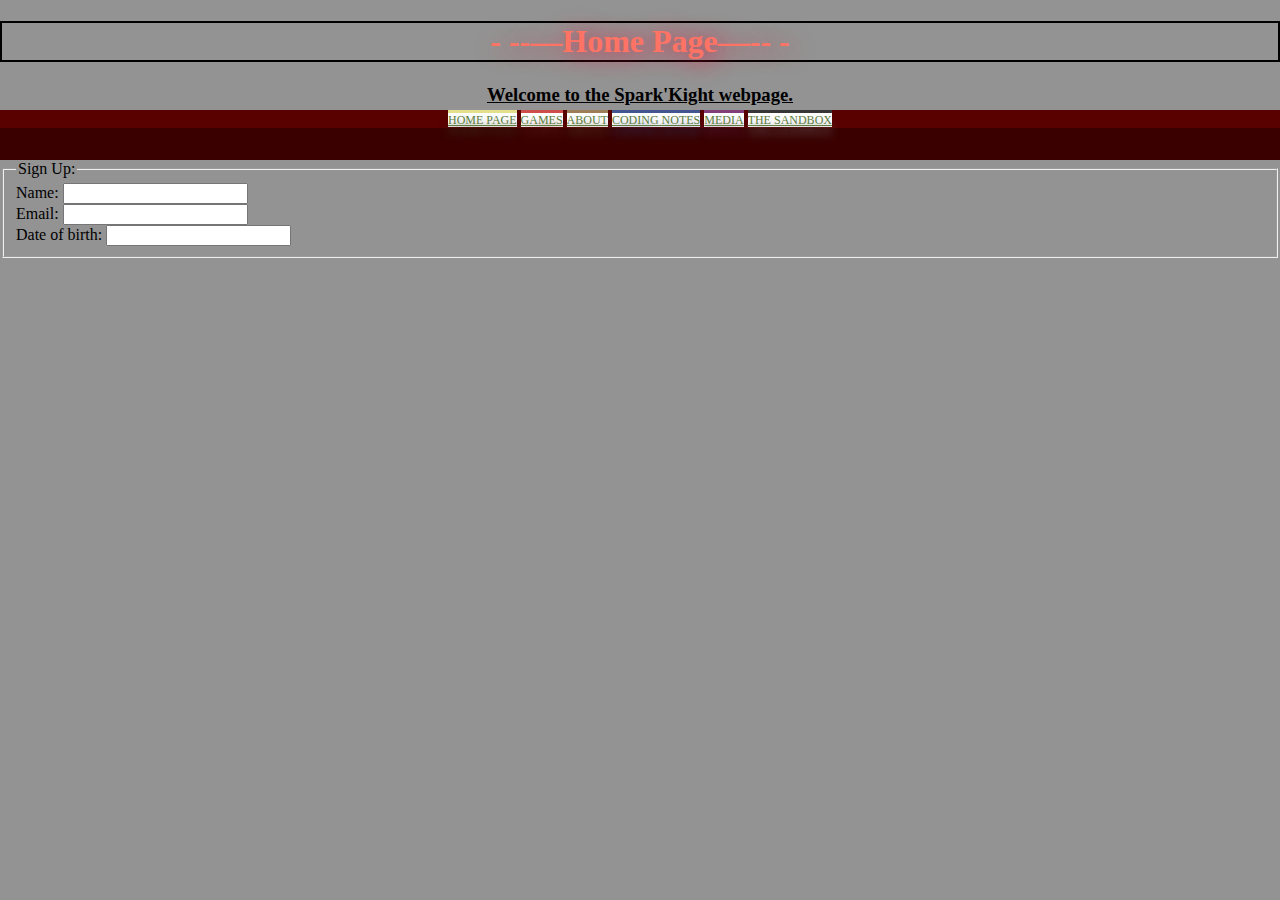
<file: index.html>
<!DOCTYPE html>
<html lang="en">
<head>
    <meta charset="UTF-8">
    <title>'Kight Works</title>


    <!-- Latest compiled and minified CSS -->
    <link href='stylesheet.css' type='text/css' rel='stylesheet'>
</head>
<body>

<h1 id="navbar_title">- --—Home Page—-- -</h1>
<h3 id="navbar_subtitle">Welcome to the Spark'Kight webpage.</h3>
<div id="invisible"></div>

<header>
    <div id="navbar_div">
        <ul>
            <li class="navbar_child" id="Unum"><a href="index.html">Home Page</a></li> <!-- ID = # {color:"";}. Class = . {color:"";} -->
            <li class="navbar_child" id="Duo"><a href="Games.html">Games</a></li>
            <li class="navbar_child" id="Tribus"><a href="About.html">About</a></li>
            <li class="navbar_child" id="Quattuor"><a href="Coding Notes.html">Coding Notes</a></li>
            <li class="navbar_child" id="Quinque"><a href="Media.html">Media</a></li>
            <li class="navbar_child" id="Experimentum"><a href="The%20Sandbox.html">The Sandbox</a></li>
        </ul>
    </div>
</header>

<form>
 <fieldset>
  <legend>Sign Up:</legend>
  Name: <input type="text"><br>
  Email: <input type="text"><br>
  Date of birth: <input type="text">
 </fieldset>
</form>

</body>
</html>
</file>
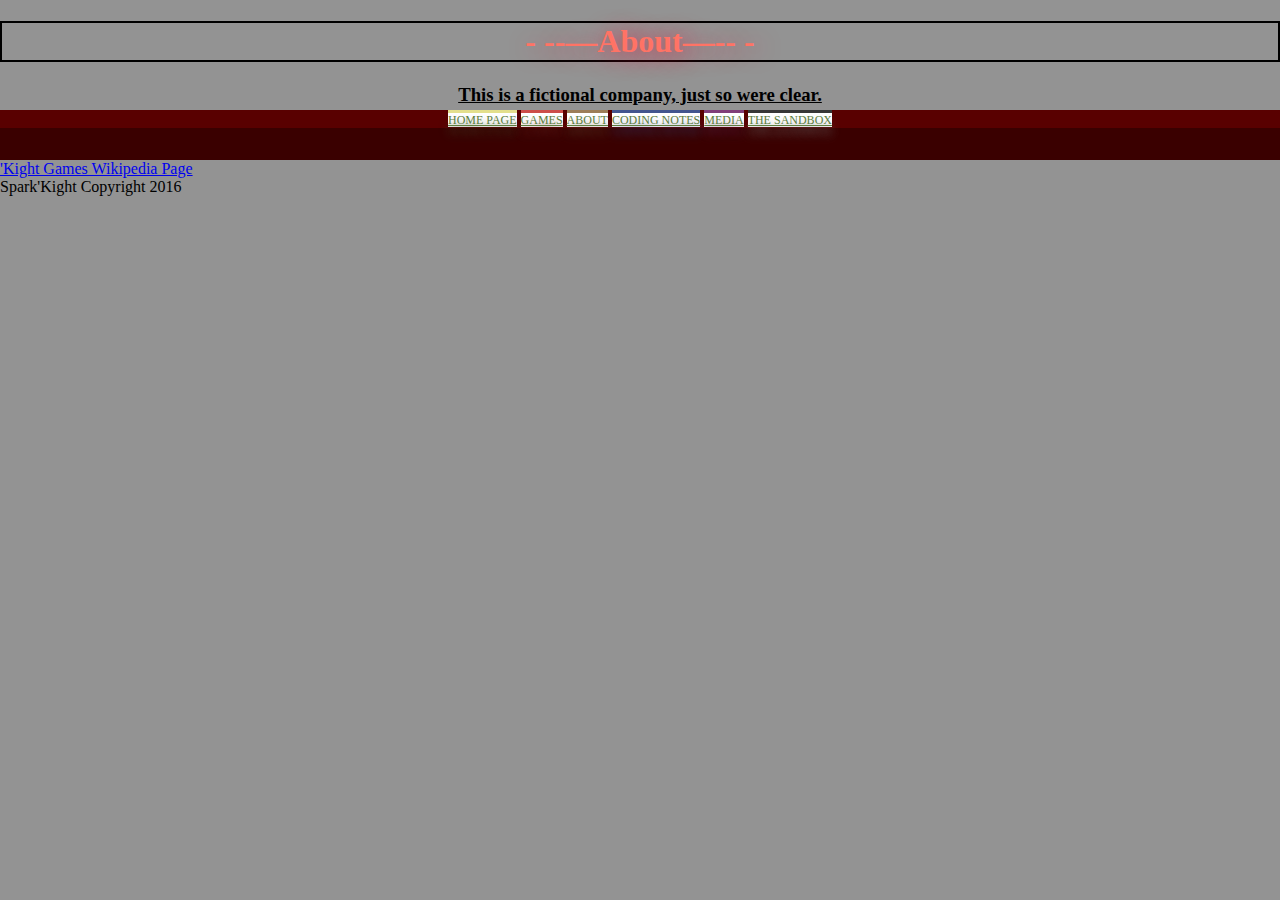
<file: About.html>
<!DOCTYPE html>
<html lang="en">
<head>
    <meta charset="UTF-8">
    <title>'Kight Works</title>


    <!-- Latest compiled and minified CSS -->
    <link href='stylesheet.css' type='text/css' rel='stylesheet'>
</head>
<body>

<h1 id="navbar_title">- --—About—-- -</h1>
<h3 id="navbar_subtitle">This is a fictional company, just so were clear.</h3>
<div id="invisible"></div>

<header>
    <div id="navbar_div">
        <ul>
            <li class="navbar_child" id="Unum"><a href="index.html">Home Page</a></li> <!-- ID = # {color:"";}. Class = . {color:"";} -->
            <li class="navbar_child" id="Duo"><a href="Games.html">Games</a></li>
            <li class="navbar_child" id="Tribus"><a href="About.html">About</a></li>
            <li class="navbar_child" id="Quattuor"><a href="Coding%20Notes.html">Coding Notes</a></li>
            <li class="navbar_child" id="Quinque"><a href="Media.html">Media</a></li>
            <li class="navbar_child" id="Experimentum"><a href="The%20Sandbox.html">The Sandbox</a></li>
        </ul>
    </div>
</header>

<a href="http://www.wikipedia.com/">'Kight Games Wikipedia Page</a>
<footer>Spark'Kight Copyright 2016</footer>

</body>
</html>
</file>
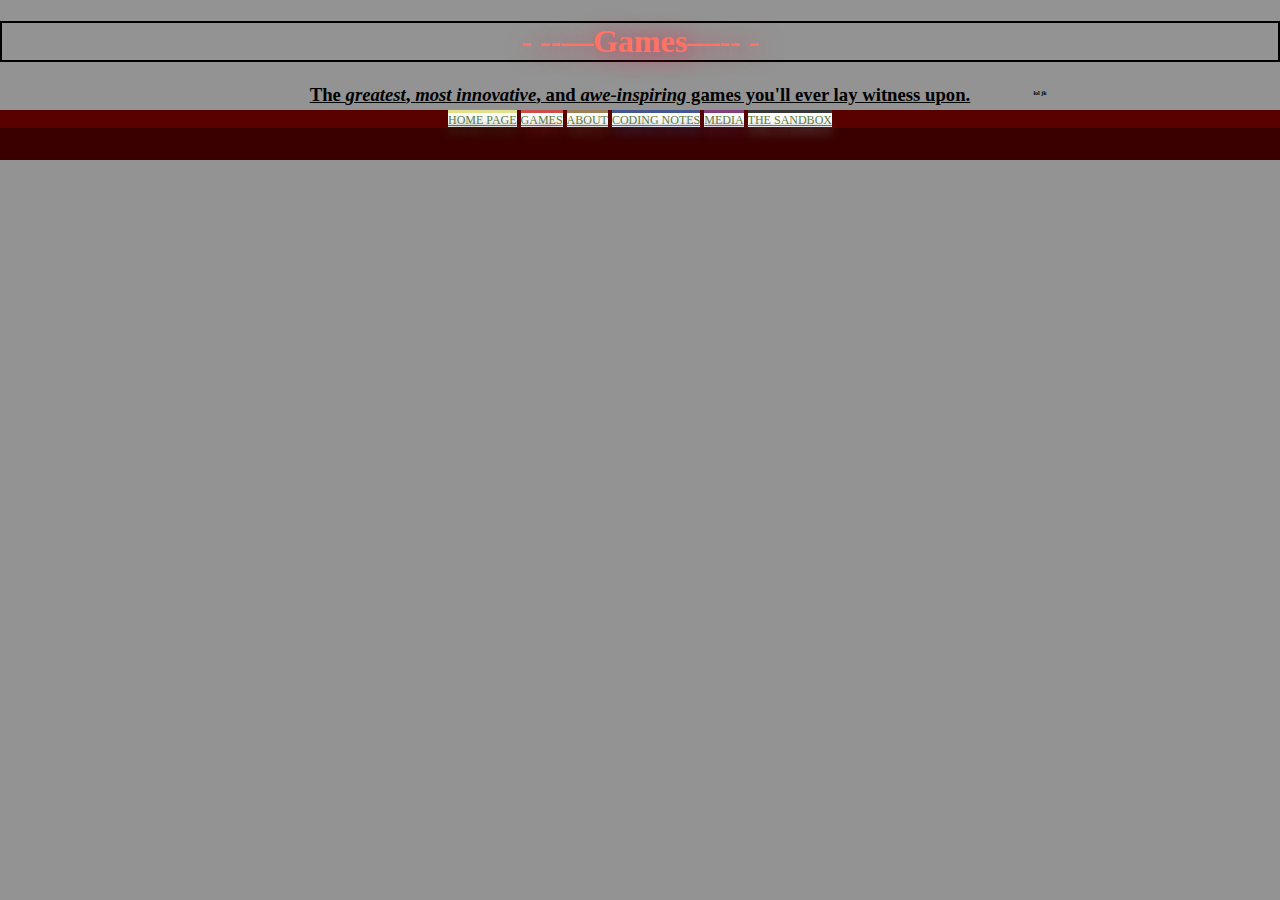
<file: Games.html>
<!DOCTYPE html>
<html lang="en">
<head>
    <meta charset="UTF-8">
    <title>'Kight Works</title>


    <!-- Latest compiled and minified CSS -->
    <link href='stylesheet.css' type='text/css' rel='stylesheet'>
</head>
<body>

<h1 id="navbar_title">- --—Games—-- -</h1>
<h3 id="navbar_subtitle">The <em>greatest</em>, <em>most innovative</em>, and <em>awe-inspiring</em> games you'll ever lay witness upon.</h3>
<h6 id="lol_jk">lol jk</h6>

<header>
    <div id="navbar_div">
        <ul>
            <li class="navbar_child" id="Unum"><a href="index.html">Home Page</a></li> <!-- ID = # {color:"";}. Class = . {color:"";} -->
            <li class="navbar_child" id="Duo"><a href="Games.html">Games</a></li>
            <li class="navbar_child" id="Tribus"><a href="About.html">About</a></li>
            <li class="navbar_child" id="Quattuor"><a href="Coding Notes.html">Coding Notes</a></li>
            <li class="navbar_child" id="Quinque"><a href="Media.html">Media</a></li>
            <li class="navbar_child" id="Experimentum"><a href="The%20Sandbox.html">The Sandbox</a></li>
        </ul>
    </div>
</header>

</body>
</html>
</file>
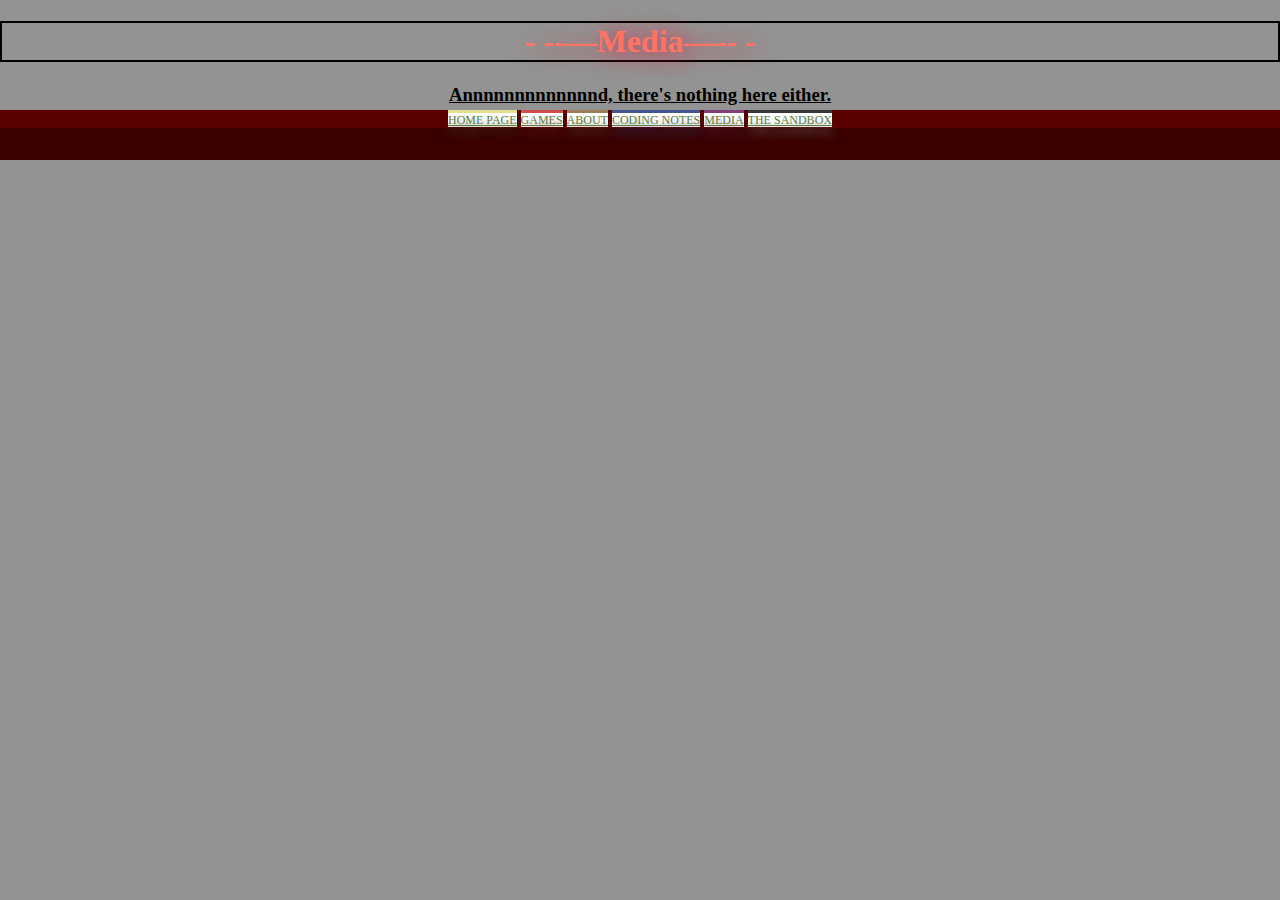
<file: Media.html>
<!DOCTYPE html>
<html lang="en">
<head>
    <meta charset="UTF-8">
    <title>'Kight Works</title>


    <!-- Latest compiled and minified CSS -->
    <link href='stylesheet.css' type='text/css' rel='stylesheet'>
</head>
<body>

<h1 id="navbar_title">- --—Media—-- -</h1>
<h3 id="navbar_subtitle">Annnnnnnnnnnnnd, there's nothing here either.</h3>
<div id="invisible"></div>

<header>
    <div id="navbar_div">
        <ul>
            <li class="navbar_child" id="Unum"><a href="index.html">Home Page</a></li> <!-- ID = # {color:"";}. Class = . {color:"";} -->
            <li class="navbar_child" id="Duo"><a href="Games.html">Games</a></li>
            <li class="navbar_child" id="Tribus"><a href="About.html">About</a></li>
            <li class="navbar_child" id="Quattuor"><a href="Coding Notes.html">Coding Notes</a></li>
            <li class="navbar_child" id="Quinque"><a href="Media.html">Media</a></li>
            <li class="navbar_child" id="Experimentum"><a href="The%20Sandbox.html">The Sandbox</a></li>
        </ul>
    </div>
</header>

</body>
</html>
</file>
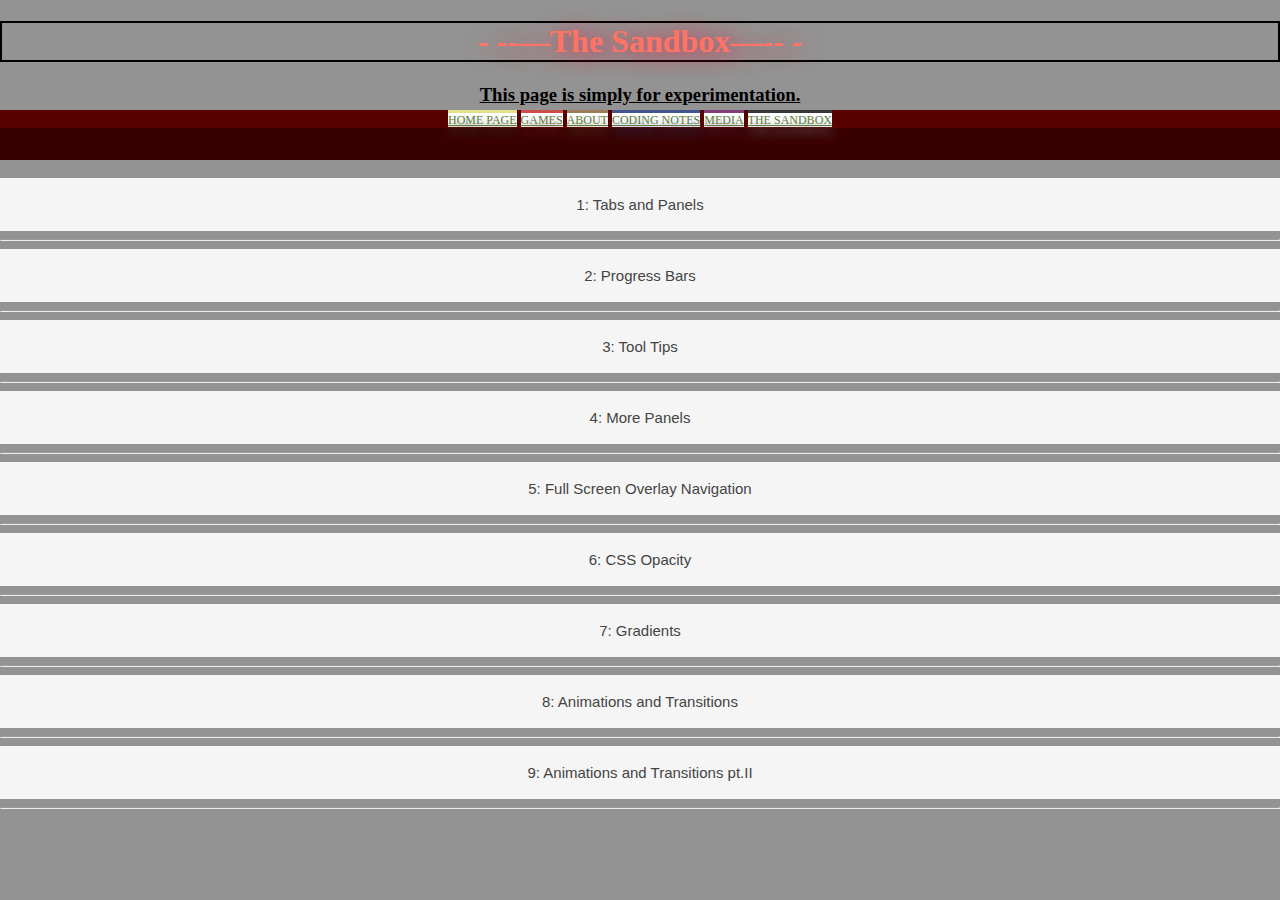
<file: The Sandbox.html>
<!DOCTYPE html>
<html lang="en">
<head>
    <meta charset="UTF-8">
    <title>'Kight Works</title>


    <!-- Latest compiled and minified CSS -->
    <link href='stylesheet.css' type='text/css' rel='stylesheet'>
</head>
<body>

<h1 id="navbar_title">- --—The Sandbox—-- -</h1>
<h3 id="navbar_subtitle">This page is simply for experimentation.</h3>
<div id="invisible"></div>

<header>
    <div id="navbar_div">
        <ul>
            <li class="navbar_child" id="Unum"><a href="index.html">Home Page</a></li> <!-- ID = # {color:"";}. Class = . {color:"";} -->
            <li class="navbar_child" id="Duo"><a href="Games.html">Games</a></li>
            <li class="navbar_child" id="Tribus"><a href="About.html">About</a></li>
            <li class="navbar_child" id="Quattuor"><a href="Coding Notes.html">Coding Notes</a></li>
            <li class="navbar_child" id="Quinque"><a href="Media.html">Media</a></li>
            <li class="navbar_child" id="Experimentum"><a href="The Sandbox.html">The Sandbox</a></li>
        </ul>
    </div>
</header>

<br>

<button class="experiments_button"> 1: Tabs and Panels </button>
<div class="panel">

<div>
    <h1> Experiment 1: Tabs and Panels </h1>
    <p class="center_me"> In this experiment i'm trying to figure out how to make multiple pages without an extra html file.<br>Click those links right below!</p>
</div>

<ul class="w3-navbar w3-black" id="no_bullets">
    <li><a class="colorlink" href="javascript:void(0)" onclick="openColor('#ff7365')">Color: #ff7365</a></li>
    <li><a class="colorlink" href="javascript:void(0)" onclick="openColor('#3a0000_#590000')">Color: #3a0000_#590000</a></li>
    <li><a class="colorlink" href="javascript:void(0)" onclick="openColor('#939393')">Color: #939393</a></li>
</ul>

<div id="#ff7365" class="color">
    <h2 class="center_me"><font color="#ff7365">#ff7365</font></h2>
    <p class="center_me">This color is used in the title at the top of the page.</p>
</div>

<div id="#3a0000_#590000" class="color">
    <h2 class="center_me"><font color="#3a0000">#3a0000</font> & <font color="#590000">#590000</font></h2>
    <p class="center_me">These two colors are used as the background of the navigation bar.</p>
</div>

<div id="#939393" class="color">
    <h2 class="center_me"><font color="#939393">#939393</font></h2>
    <p class="center_me">This color is used as the definite-background for the entire page.</p>
</div>

<script>
openColor("#ff7365");

function openColor(colorName) {
var i;
var x = document.getElementsByClassName("color");
for (i = 0; i < x.length; i++) {
x[i].style.display = "none";
}
document.getElementById(colorName).style.display = "block";
}
</script>


</div>


<hr>


<button class="experiments_button"> 2: Progress Bars </button>
<div class="panel">

        <h1> Experiment 2: Progress Bar </h1>

</div>


<hr>


<button class="experiments_button"> 3: Tool Tips </button>
    <div class="panel">

        <h1> Experiment 3: Tool Tips </h1>

    <div class="center_me" title="Yay!"><font color="#b22222">Hover your mouse over me!</font></div>
        <p class="center_me" title="Why are you hovering your mouse over this one.">That's one of the more simple tooltip, i'll probably comeback later to try more fancier ones.</p>

</div>


<hr>

<button class="experiments_button"> 4: More Panels </button>
    <div class="panel">

        <h1> Experiment 4: More Panels </h1>

        <button class="experiments_button">Click this panel to proceed to the Pages Experiment!</button>
            <div class="panel">

            <h1> Experiment 4.5: Pages </h1>
                <h6 class="center_me">The 'Experiment 4' was just to see how multiple would work.</h6>

            </div>
    </div>


<hr>


<button class="experiments_button"> 5: Full Screen Overlay Navigation </button>
    <div class="panel">

        <h1> Experiment 5: Overlay Navigation </h1>

    </div>


<hr>


<button class="experiments_button"> 6: CSS Opacity </button>
    <div class="panel">

        <h1> Experiment 6: CSS Opacity </h1>

        <p>I'm in a opacity of 100%</p>
        <div id="opacity_test_75"><p>I'm in a opacity of 75%</p></div>
        <div id="opacity_test_50"><p>I'm in a opacity of 50%</p></div>
        <div id="opacity_test_25"><p>I'm in a opacity of 25%</p></div>
        <div id="opacity_test_0"><p>I'm in a opacity of 0%</p></div>

        <hr>

        <div id="opacity_test_50to100"><p>I'm in a opacity of 50%, but if you mouse over me i'll be in 100%!</p></div>

        <hr>

        <div id="div_opacity"><div>Mouse over me so that I'll become an opacity of 100%!</div></div>

        <hr>

    <p>Highlights also decrease in opacity the lower you go. For example the next sentence after "I'm in a opacity of 25%" you can not see it nor can you highlight it without the highlight being an opacity of 0%.</p>

    </div>


<hr>


<button class="experiments_button"> 7: Gradients </button>
<div class="panel">

    <h1> Experiment 7: Gradients </h1>

    <div id="gradient_test1"><p class="center_me_Fire">Fire</p></div>

    <div id="gradient_test2"><p class="center_me_Water">Water</p></div>

<p class="center_me"> Font-Family used for 'Fire': Papyrus ; for 'Water': Brush Script MT </p>
    <p class="center_me"> Note: font's the have multiple words needs a "" between them. </p>


    </div>


<hr>


<button class="experiments_button"> 8: Animations and Transitions </button>
<div class="panel">

    <h1> Experiment 8: Animations and Transitions </h1>
    <h6 class="experiments_date"> Start Date: 11/8/2016 </h6>

    <p class="center_me">Hover over the purple square below to see it become a beautiful rectangle. (Not that theirs anything wrong with being a square.)
        <div id="animation_test1"></div>

    <p class="center_me">Hover over this to see the square extent from right to left.</p>
        <div id="animation_test2"></div>


</div>


<hr>


<button class="experiments_button"> 9: Animations and Transitions pt.II </button>
<div class="panel">

    <h1> Experiment 9: Animations and Transitions pt.II </h1>
    <h6 class="experiments_date"> Start Date: 11/9/2016 </h6>

    <p> This divs does some funky dance moves if you hover over it. </p>
    <div id="rotating_div"></div>


</div>

<div><hr></div>

<script>
    /* Toggle between adding and removing the "active" and "show" classes when the user clicks on one of the "Section" buttons. The "active" class is used to add a background color to the current button when its belonging panel is open. The "show" class is used to open the specific accordion panel */
    var acc = document.getElementsByClassName("experiments_button");
    var i;

    for (i = 0; i < acc.length; i++) {
        acc[i].onclick = function(){
            this.classList.toggle("active");
            this.nextElementSibling.classList.toggle("show");
        }
    }

</script>

</body>
</html>
</file>
<file: stylesheet.css>
body {
    background-color: #939393;
    margin:0;
    padding:0;
}

h1 {
    text-align: center;


}

#navbar_title {
    color: #ff7365;
    border: 2px solid #000000;
    font-family: "Copperplate Gothic Bold",serif;
    text-align: center;
    text-shadow: 5px 3px 25px crimson;  }

#navbar_subtitle {
    text-align: center;
    font-family: Rockwell, Vivaldi , serif;
    text-decoration: underline;
}

#lol_jk {
    margin-top: -35px;
    margin-left: 800px;
    font-size: 6px;
    text-align: center;
}

#invisible{
    margin-top: -15px;
}

ul {
    padding: 0px;
    margin: 0px;
    text-align:center;
}

header {
    background-color: #3a0000;
    height: 50px;
}

#navbar_div {
    background-color: #590000;
    height: 18px;
    width: 100%; }

.navbar_child {
    list-style-type: none;
    padding: 0px;
    height: 24px;
    margin-top: 4px;
    margin-bottom: 4px;
    display:inline;
}

#navbar_div li a {
    color: #5c7d3e;
    background-color: #FFF;
    font-size: 12px;
    text-transform: uppercase;
    font-family: serif;

}

#Unum {
    background-color: #e3df8c;
    text-shadow: 0px 8px 10px #3e3d26;

}

#Unum:hover {
    background-color: #fffb9e;
    text-shadow: 0px 8px 10px #fffb9e;

}

#Duo {
    background-color: #cc4d49;
    text-shadow: 0px 8px 10px #622623;

}

#Duo:hover {
    background-color: #ff625c;
    text-shadow: 0px 8px 10px #ff625c;
}

#Tribus {
    background-color: #9c7d57;
    text-shadow: 0px 8px 10px #5d4b34;

}

#Tribus:hover {
    background-color: #e0b37c;
    text-shadow: 0px 8px 10px #ffcd8e;
}

#Quattuor {
    background-color: #42558e;
    text-shadow: 0px 8px 10px #364473;
}

#Quattuor:hover {
    background-color: #6786df;
    text-shadow: 0px 8px 10px #6786df;
}

#Quinque {
    background-color: #803d78;
    text-shadow: 0px 8px 10px #562951;

}

#Quinque:hover {
    background-color: #bf5bb4;
    text-shadow: 0px 8px 10px #ff77f3;

}

#Experimentum {
    background-color: #363636;
    text-shadow: 0px 8px 10px #6b6b6b;

}

#Experimentum:hover {
    background-color: #bfbfbf;
    text-shadow: 0px 8px 10px #ffffff;

}

.Article {
    float:left;
    margin-left:500px;
  }

.center_me {
    text-align: center;
}

.color {
    background-color: #585858

}

button.experiments_button {
    background-color: whitesmoke;
    color: #444;
    cursor: pointer;
    padding: 18px;
    width: 100%;
    border: none;
    text-align: center;
    outline: none;
    font-size: 15px;
    transition: 0.4s;
}

button.experiments_button.active, button.experiments_button:hover {
    background-color: #ddd;
}

div.panel {
    padding: 0 18px;
    display: none;
    background-color: #939393;
}

div.panel.show {
    display: block;
}

#no_bullets {
    list-style-type: none;
}


.ul.pagination {
    display: inline-block;
    padding: 0;
    margin: 0;
}

ul.pagination li {display: inline;}

ul.pagination li a {
    color: black;
    float: left;
    padding: 8px 16px;
    text-decoration: none;
    transition: background-color .3s;
}

ul.pagination li a.active {
    background-color: #4CAF50;
    color: white;
}

ul.pagination li a:hover:not(.active) {background-color: #ddd;}

a:link.colorlink {color: #000000;}

a:visited.colorlink {color: #000000;}







#opacity_test_75 {
    opacity: .75;

}

#opacity_test_50 {
    opacity: .50;

}

#opacity_test_25 {
    opacity: .25

}

#opacity_test_0 {
    opacity: .0;

}

#opacity_test_50to100 {
    opacity: .50;

}

#opacity_test_50to100:hover {
    opacity: 1.0;


}

#div_opacity {
    opacity: .50;
    margin: 25px;
    border: 25px;
    padding: 25px;
    background-color: #009185;
    text-align: center;
    font-size:25px;
}

#div_opacity:hover {
    opacity: 1.0
}

#gradient_test1 {
    height: 200px;
    width: 100%;
    background: #4abcce;
    background: -webkit-linear-gradient(-100deg, #fff6aa, #ff0900);

}

.center_me_Fire {
    text-align: center;
    padding: 80px;
    font-family: Papyrus, sans-serif;
    font-size: 50px;

}

#gradient_test2 {
    height: 200px;
    width: 100%;
    background: #4abcce;
    background: -webkit-linear-gradient(-80deg, skyblue, navy);
    
}

.center_me_Water {
    text-align: center;
    padding:80px;
    font-family:"Brush Script MT", sans-serif;
    font-size: 50px;
}

.font_list { /*Dont know how to position text lol*/
    /* margin-top:;
    margin:; */

}

.experiments_date {
    text-align: center;
    margin-top: -20px;

}

#animation_test1 {
    background: #5c2a8e;
    width:100px;
    height:100px;
    transition: width 2s;
}

#animation_test1:hover {
    width: 100%;
}

#animation_test2 {
    background: #1f7e9a;
    width:100px;
    height:100px;
    transition: width 2s;
    position:relative;
    float:right;
}

#animation_test2:hover {
    width: 100%;
}
</file>
